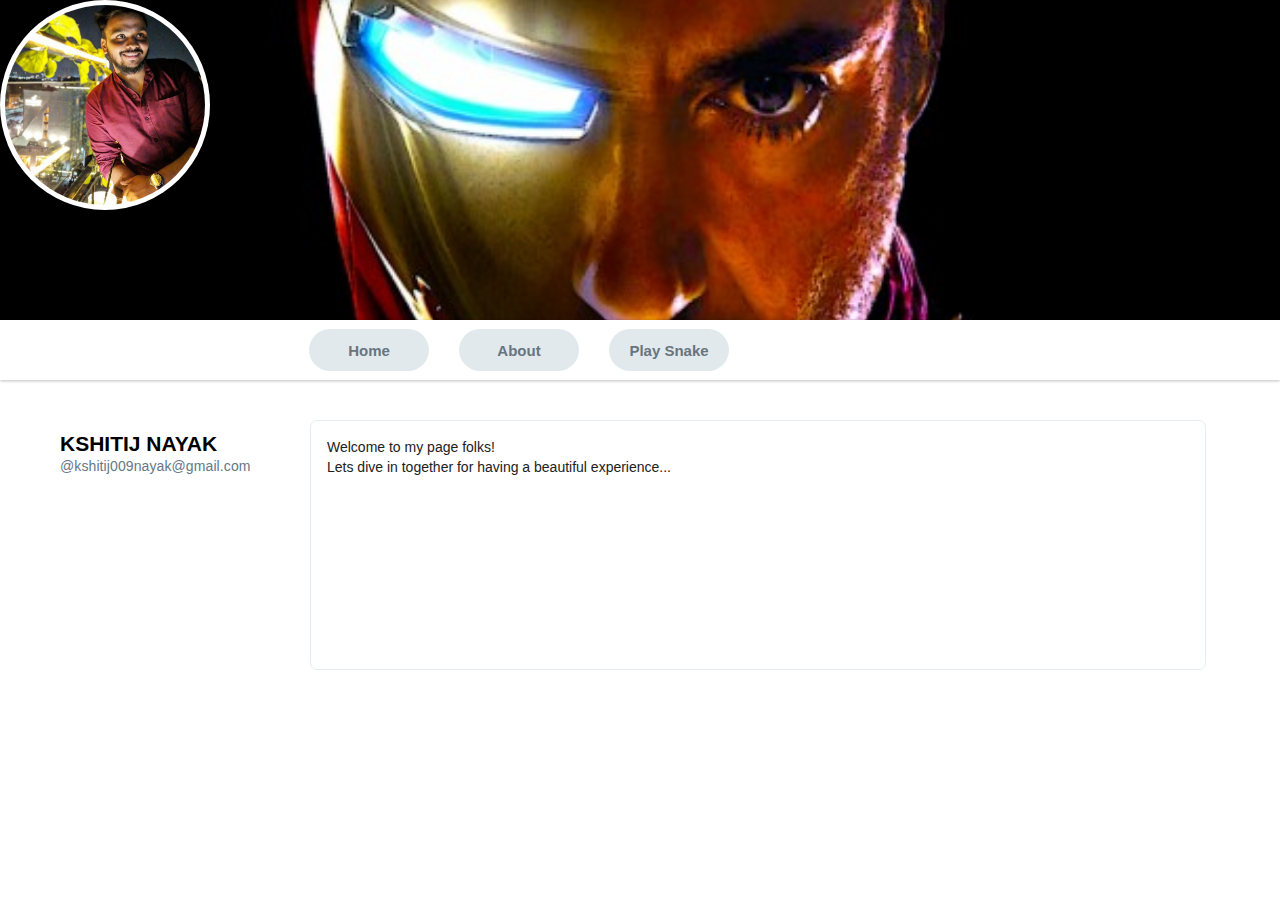
<file: kshitijfk.github.io/index.html>
<!DOCTYPE html>
<html lang="en">
  <head>
    <meta charset="UTF-8" />
    <meta name="viewport" content="width=device-width, initial-scale=1.0" />
    <meta http-equiv="X-UA-Compatible" content="ie=edge" />
    <title>Document</title>
    <link rel="stylesheet" type="text/css" href="./Styles/style.css" />
  </head>
  <body>
    <div class="background_image"></div>
    
    <div class="nav_container">
      <div class="nav_link_container">
        <a class="nav_link" href="./index.html">Home</a>
      </div>
      <div class="nav_link_container">
        <a class="nav_link" href="./about.html">About</a>
      </div>
      <div class="nav_link_container">
        <a class="nav_link" href="./snake.html">Play Snake</a>
      </div>
    </div>
    
    <div id="avatar_container">
      <img id="avatar" src="./Image/kshitij9.jpg" alt="user_avatar" obj />
    </div>

    <div class="home_body_container">
      <div class="left_pane">
        <div class="name">KSHITIJ NAYAK</div>
        <div class="sub_text">@kshitij009nayak@gmail.com</div>
      </div>
      <div class="right_pane">
        Welcome to my page folks!<br />
        Lets dive in together for having a beautiful experience...
      </div>
    </div>
    
  </body>
</html>
</file>
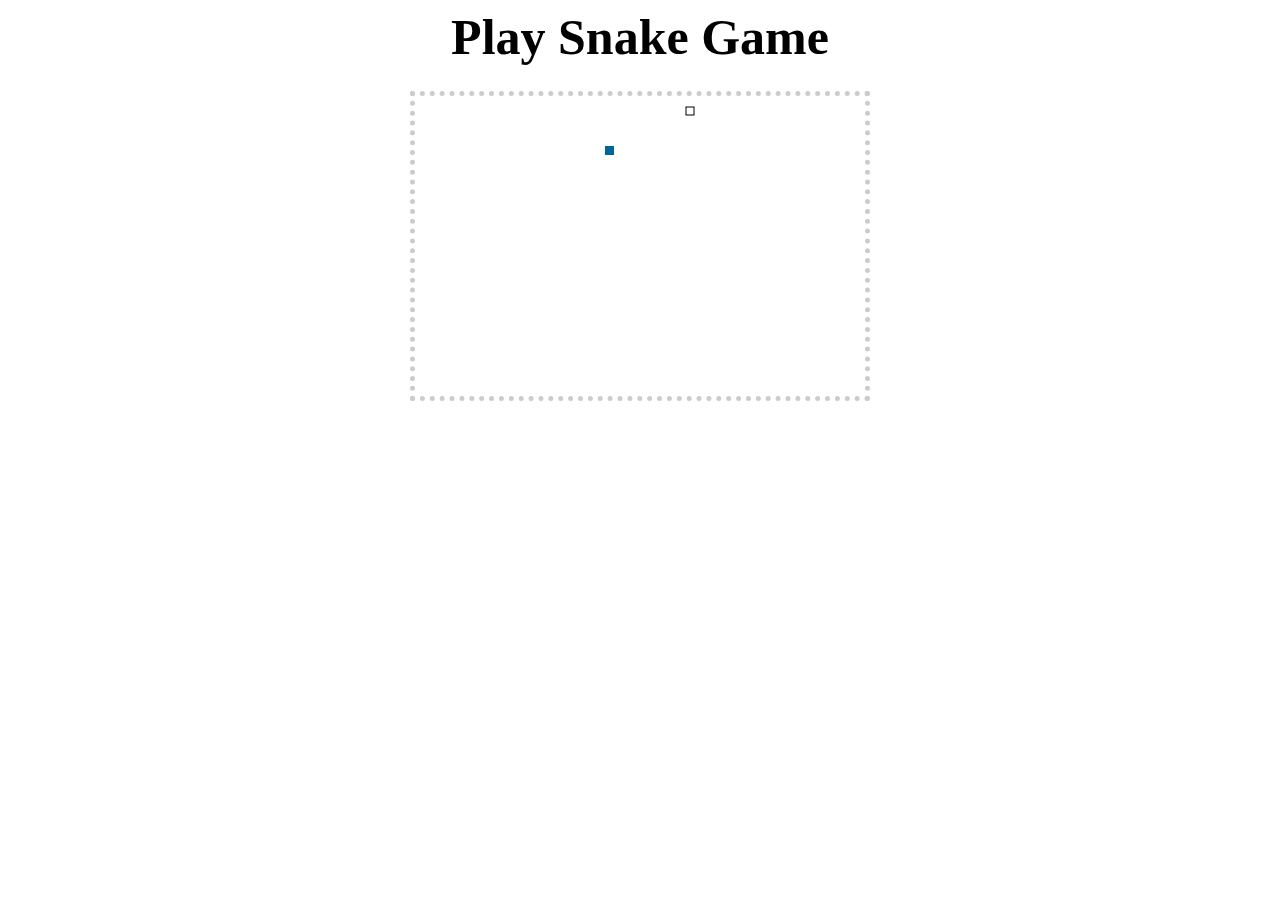
<file: kshitijfk.github.io/snake.html>
<!documentTYPE html>
<html lang="en">
<head>
<meta charset="utf-8" />
<title>Play Snake Game</title>
<style type="text/css">
body {text-align:center;}
canvas { border:5px dotted #ccc; }
h1 { font-size:50px; text-align: center; margin: 0; padding-bottom: 25px;}
</style>
<script type="text/javascript">
function play_game()
{
var level = 160; // Game level, by decreasing will speed up
var rect_w = 45; // Width
var rect_h = 30; // Height
var inc_score = 50; // Score
var snake_color = "#006699"; // Snake Color
var ctx; // Canvas attributes
var tn = []; // temp directions storage
var x_dir = [-1, 0, 1, 0]; // position adjusments
var y_dir = [0, -1, 0, 1]; // position adjusments
var queue = [];
var frog = 1; // defalut food
var map = [];
var MR = Math.random;
var X = 5 + (MR() * (rect_w - 10))|0; // Calculate positions
var Y = 5 + (MR() * (rect_h - 10))|0; // Calculate positions
var direction = MR() * 3 | 0;
var interval = 0;
var score = 0;
var sum = 0, easy = 0;
var i, dir;
// getting play area
var c = document.getElementById('playArea');
ctx = c.getContext('2d');
// Map positions
for (i = 0; i < rect_w; i++)
{
map[i] = [];
}
// random placement of snake food
function rand_frog()
{
var x, y;
do
{
x = MR() * rect_w|0;
y = MR() * rect_h|0;
}
while (map[x][y]);
map[x][y] = 1;
ctx.fillStyle = snake_color;
ctx.strokeRect(x * 10+1, y * 10+1, 8, 8);
}
// Default somewhere placement
rand_frog();
function set_game_speed()
{
if (easy)
{
X = (X+rect_w)%rect_w;
Y = (Y+rect_h)%rect_h;
}
--inc_score;
if (tn.length)
{
dir = tn.pop();
if ((dir % 2) !== (direction % 2))
{
direction = dir;
}
}
if ((easy || (0 <= X && 0 <= Y && X < rect_w && Y < rect_h)) && 2 !== map[X][Y])
{
if (1 === map[X][Y])
{
score+= Math.max(5, inc_score);
inc_score = 50;
rand_frog();
frog++;
}
//ctx.fillStyle("#ffffff");
ctx.fillRect(X * 10, Y * 10, 9, 9);
map[X][Y] = 2;
queue.unshift([X, Y]);
X+= x_dir[direction];
Y+= y_dir[direction];
if (frog < queue.length)
{
dir = queue.pop()
map[dir[0]][dir[1]] = 0;
ctx.clearRect(dir[0] * 10, dir[1] * 10, 10, 10);
}
}
else if (!tn.length)
{
var msg_score = document.getElementById("msg");
msg_score.innerHTML = "Thank you for playing game.<br /> Your Score : <b>"+score+"</b><br /><br /><input type='button' value='Play Again' onclick='window.location.reload();' />";
document.getElementById("playArea").style.display = 'none';
window.clearInterval(interval);
}
}
interval = window.setInterval(set_game_speed, level);
document.onkeydown = function(e) {
var code = e.keyCode - 37;
if (0 <= code && code < 4 && code !== tn[0])
{
tn.unshift(code);
}
else if (-5 == code)
{
if (interval)
{
window.clearInterval(interval);
interval = 0;
}
else
{
interval = window.setInterval(set_game_speed, 60);
}
}
else
{
dir = sum + code;
if (dir == 44||dir==94||dir==126||dir==171) {
sum+= code
} else if (dir === 218) easy = 1;
}
}
}
</script>
</head>
<body onload="play_game()">
<h1>Play Snake Game</h1>
<div id="msg"></div>
<canvas id="playArea" width="450" height="300">Sorry your browser does not support HTML5</canvas>
</body>
</html>
</file>
<file: kshitijfk.github.io/Styles/style.css>
body {
    background-color: #e2e9ed
    padding: 0px;
    margin: 0px;
    position: relative;
    font-family: Helvetica;
  }
  .background_image {
    width: 100%;
    height: 320px;
    background-color: #9e9e9e;
    background-image: url("../Image/ironman9.jpg");
    background-size: cover;
    background-position: 0px -90px;
  }
  .nav_container {
    width: 100%;
    height: 60px;
    padding-left: 300px;
    box-sizing: border-box;
    display: flex;
    background-color: #fff;
    flex-direction: row;
    box-shadow: 0 1px 3px 0 rgba(0, 0, 0, 0.25);
  }
  .nav_link_container {
    padding: 9px;
    margin-right: 12px;
  }
  .nav_link {
    width: 120px;
    height: 100%;
    display: flex;
    justify-content: center;
    align-items: center;
    text-decoration: none;
    color: #000000;
    background-color: #e2e9ed;
    border-radius: 25px;
    font-size: 15px;
    font-weight: 700;
    color: #66757f;
  }
  #avatar_container {
    width: 210px;
    height: 210px;
    border-radius: 105px;
    display: flex;
    justify-content: center;
    align-items: center;
    background-color: #fff;
    position: absolute;
    top: 0px;
    left:0px;
  }
  #avatar {
    width: 200px;
    height: 200px;
    border-radius: 100px;
    object-fit: cover;
  }
  .home_body_container {
    width: 100%;
    padding-top: 40px;
    display: flex;
    box-sizing: border-box;
  }
  .left_pane {
    width: 310px;
    height: 80px;
    padding-left: 60px;
    padding-top: 10px;
    box-sizing: border-box;
  }
  .right_pane {
    width: 70%;
    height: 250px;
    background-color: #fff;
    border: 1px solid #e6ecf0;
    border-radius: 7px;
    padding: 16px;
    box-sizing: border-box;
    font-size: 14px;
    line-height: 20px;
    font-weight: normal;
    color: #212121;
  }
  .name {
    font-size: 21px;
    font-weight: bold;
    line-height: 28px;
    margin-right: 2px;
  }
  .sub_text {
    font-size: 14px;
    color: #657786;
    font-weight: lighter;
    letter-spacing: 0.1px;
  }
</file>
